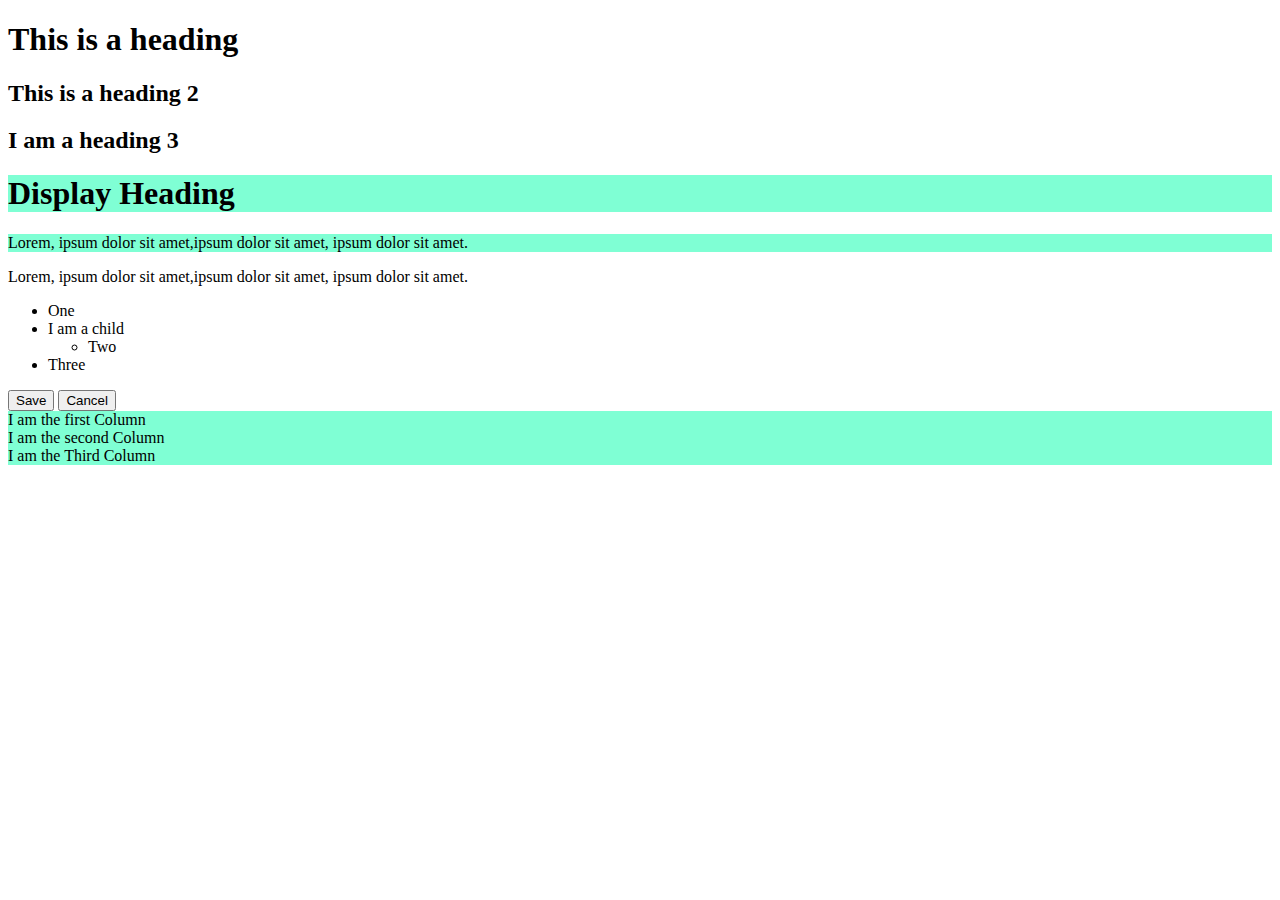
<file: index.html>
<!DOCTYPE html>
<html lang="en">
<head>
    <meta charset="UTF-8">
    <meta http-equiv="X-UA-Compatible" content="IE=edge">
    <meta name="viewport" content="width=device-width, initial-scale=1.0">
    <title>Boostrap</title>
    <link href="https://cdn.jsdelivr.net/npm/bootstrap@5.2.3/dist/css/bootstrap.min.css" rel="stylesheet" integrity="sha384-rbsA2VBKQhggwzxH7pPCaAqO46MgnOM80zW1RWuH61DGLwZJEdK2Kadq2F9CUG65" crossorigin="anonymous">
    <link rel="stylesheet" href="style.css">
</head>
<body>
    <h1>This is a heading</h1>
    <h2>This is a heading 2</h2>
    <!-- //class h3 -->
    <h2 class="h3">I am a heading 3</h2>
    <!-- //display -->
    <h1 class="display-1 textColor mx-5 my-5 px-3 py-3">Display Heading</h1>
    <!-- Text lead and aligment -->
    <p class="lead text-center text-primary text-decoration-underline text-opacity-25 textColor">Lorem, ipsum dolor sit amet,ipsum dolor sit amet, ipsum dolor sit amet.</p>
    <p class="lead text-center text-muted text-decoration-underline text-opacity-75 ">Lorem, ipsum dolor sit amet,ipsum dolor sit amet, ipsum dolor sit amet.</p>
    <ul>
        <li>One</li>
        <li> I am a child
            <ul>
                <li>Two</li>
            </ul>
        </li>
        <li>Three</li>

    </ul>

    <!-- Butons -->
    <button type="button" class="btn btn-primary btn-lg">Save</button>
    <button type="button" class="btn btn-secondary btn-sm">Cancel</button>

    <div class="container my-5 textColor">
        <div class="row">
            <div class=" col-sm-4 col-md-6 border border-danger">I am the first Column</div>
            <div class=" col-sm-4 col-md-3 border border-danger">I am the second Column</div>
            <div class=" col-sm-4 col-md-3 border border-danger">I am the Third Column</div>
        </div>
        
    </div>
</body>
</html>
</file>
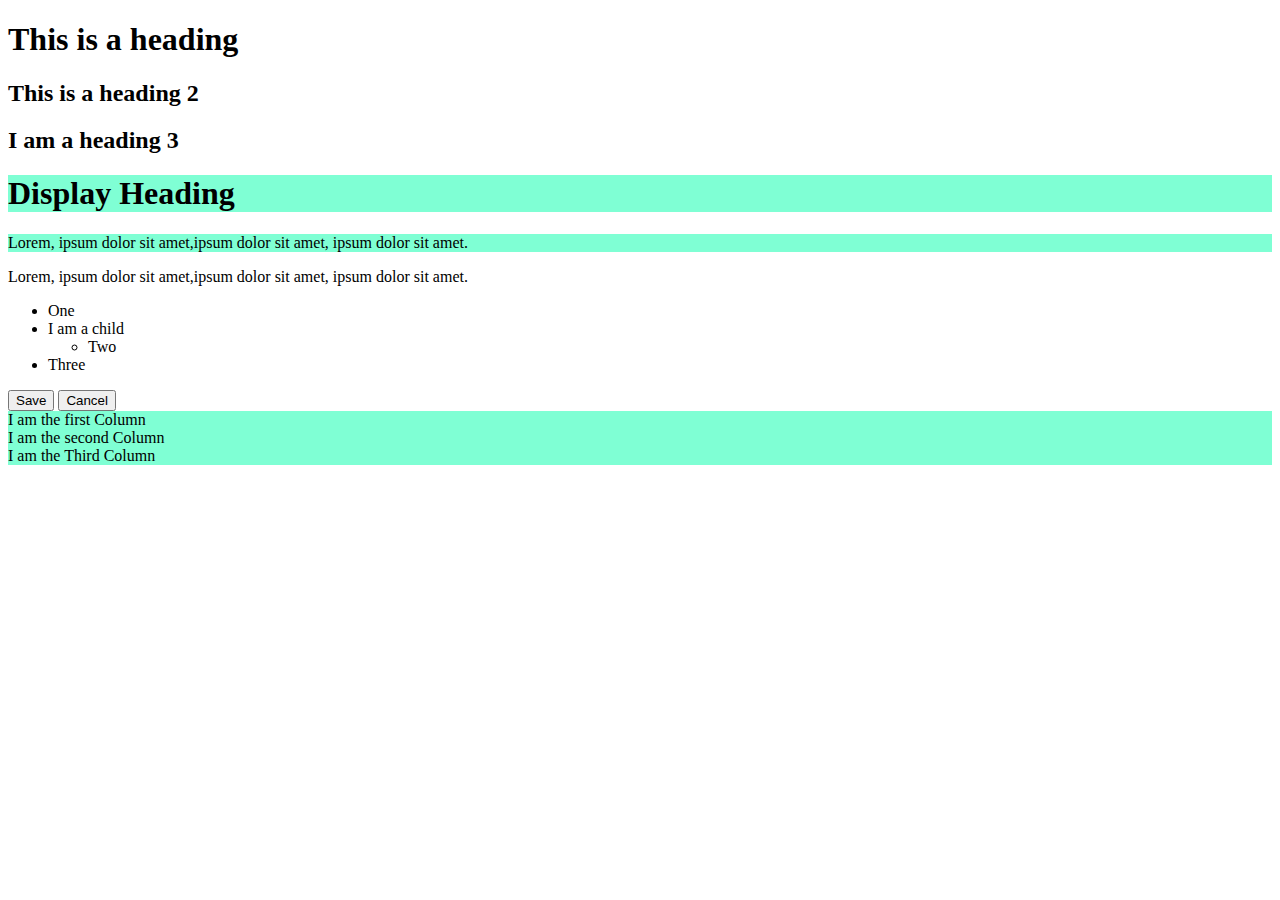
<file: Session07/index.html>
<!DOCTYPE html>
<html lang="en">
  <head>
    <meta charset="UTF-8" />
    <meta http-equiv="X-UA-Compatible" content="IE=edge" />
    <meta name="viewport" content="width=device-width, initial-scale=1.0" />
    <title>Boostrap</title>
    <link
      href="https://cdn.jsdelivr.net/npm/bootstrap@5.2.3/dist/css/bootstrap.min.css"
      rel="stylesheet"
      integrity="sha384-rbsA2VBKQhggwzxH7pPCaAqO46MgnOM80zW1RWuH61DGLwZJEdK2Kadq2F9CUG65"
      crossorigin="anonymous" />
    <link rel="stylesheet" href="style.css" />
  </head>
  <body>
    <h1>This is a heading</h1>
    <h2>This is a heading 2</h2>
    <!-- //class h3 -->
    <h2 class="h3">I am a heading 3</h2>
    <!-- //display -->
    <h1 class="display-1 textColor mx-5 my-5 px-3 py-3">Display Heading</h1>
    <!-- Text lead and aligment -->
    <p
      class="lead text-center text-primary text-decoration-underline text-opacity-25 textColor">
      Lorem, ipsum dolor sit amet,ipsum dolor sit amet, ipsum dolor sit amet.
    </p>
    <p
      class="lead text-center text-muted text-decoration-underline text-opacity-75">
      Lorem, ipsum dolor sit amet,ipsum dolor sit amet, ipsum dolor sit amet.
    </p>
    <ul>
      <li>One</li>
      <li>
        I am a child
        <ul>
          <li>Two</li>
        </ul>
      </li>
      <li>Three</li>
    </ul>

    <!-- Butons -->
    <button type="button" class="btn btn-primary btn-lg">Save</button>
    <button type="button" class="btn btn-secondary btn-sm">Cancel</button>

    <div class="container my-5 textColor">
      <div class="row">
        <div class="col-sm-4 col-md-6 border border-danger">
          I am the first Column
        </div>
        <div class="col-sm-4 col-md-3 border border-danger">
          I am the second Column
        </div>
        <div class="col-sm-4 col-md-3 border border-danger">
          I am the Third Column
        </div>
      </div>
    </div>
  </body>
</html>
</file>
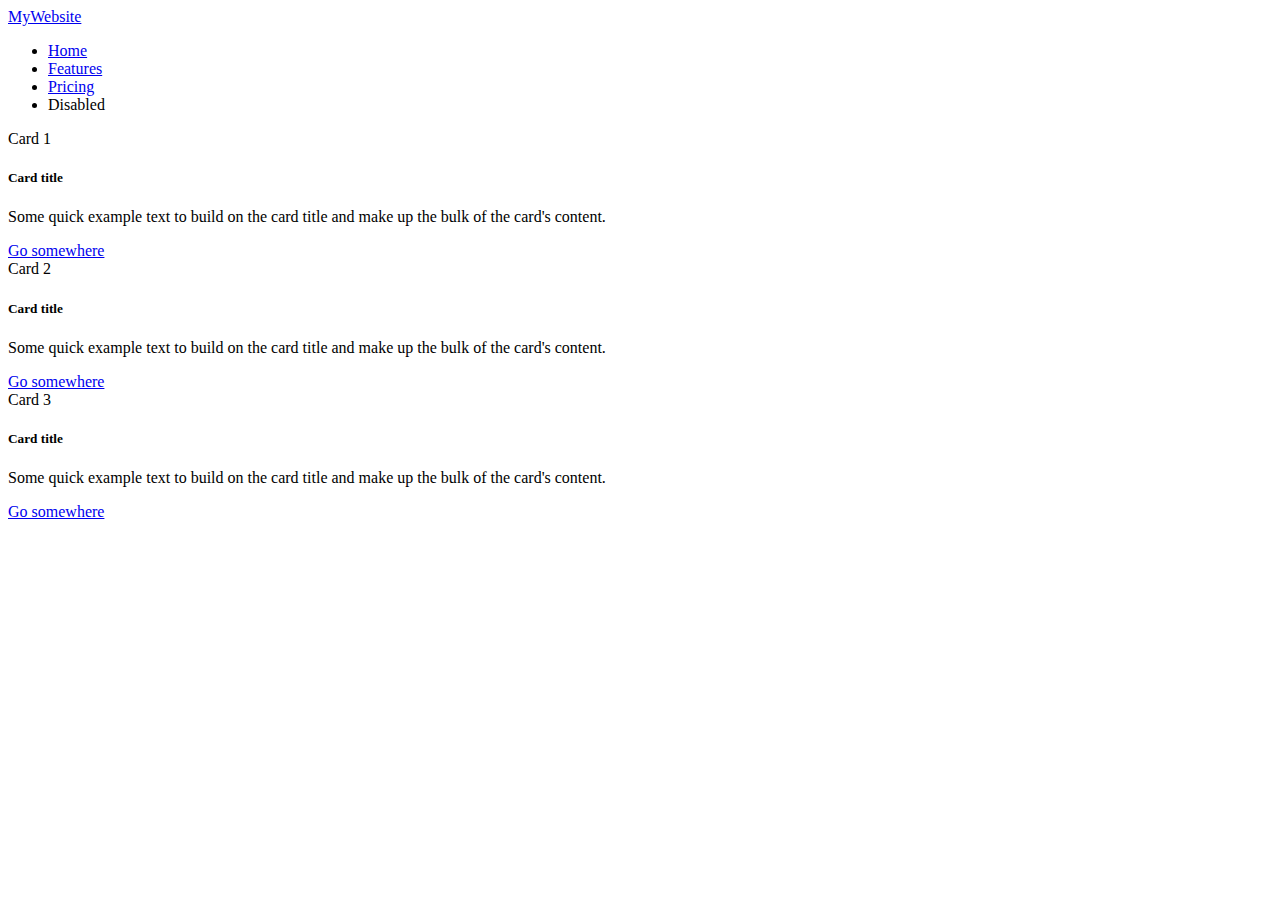
<file: website.html>
<!DOCTYPE html>
<html lang="en">
<head>
    <meta charset="UTF-8">
    <meta http-equiv="X-UA-Compatible" content="IE=edge">
    <meta name="viewport" content="width=device-width, initial-scale=1.0">
    <title>Website</title>
    <link href="https://cdn.jsdelivr.net/npm/bootstrap@5.2.3/dist/css/bootstrap.min.css" rel="stylesheet" integrity="sha384-rbsA2VBKQhggwzxH7pPCaAqO46MgnOM80zW1RWuH61DGLwZJEdK2Kadq2F9CUG65" crossorigin="anonymous">
</head>
<body>
    <nav class="navbar navbar-expand-lg navbar-dark bg-dark">
        <div class="container-fluid">
          <a class="navbar-brand" href="#">MyWebsite</a>

          <div class="collapse navbar-collapse">
            <ul class="navbar-nav">
              <li class="nav-item">
                <a class="nav-link" href="#">Home</a>
              </li>
              <li class="nav-item">
                <a class="nav-link" href="#">Features</a>
              </li>
              <li class="nav-item">
                <a class="nav-link" href="#">Pricing</a>
              </li>
              <li class="nav-item">
                <a class="nav-link">Disabled</a>
              </li>
            </ul>
          </div>
        </div>
      </nav>
      <div class="container">
         <div class="row">
        <div class="col-md-4">
           <div class="card">
            <div class="card-header">
                Card 1
            </div>
            <div class="card-body">
              <h5 class="card-title">Card title</h5>
              <p class="card-text">Some quick example text to build on the card title and make up the bulk of the card's content.</p>
              <a href="#" class="btn btn-primary">Go somewhere</a>
            </div>
          </div>
      </div> 

      <div class="col-md-4">
        <div class="card">
            <div class="card-header">
                Card 2
            </div>
         <div class="card-body">
           <h5 class="card-title">Card title</h5>
           <p class="card-text">Some quick example text to build on the card title and make up the bulk of the card's content.</p>
           <a href="#" class="btn btn-primary">Go somewhere</a>
         </div>
       </div>
   </div> 


    <div class="card col-md-4">
        <div class="card-header">
            Card 3
        </div>
        <div class="card-body">
        <h5 class="card-title">Card title</h5>
        <p class="card-text">Some quick example text to build on the card title and make up the bulk of the card's content.</p>
        <a href="#" class="btn btn-primary">Go somewhere</a>
        </div>

</div> 
    </div>
      </div>
   
        
    
</body>
</html>
</file>
<file: style.css>
.textColor {
    background-color: aquamarine;
}
</file>
<file: Session07/style.css>
.textColor {
    background-color: aquamarine;
}
</file>
